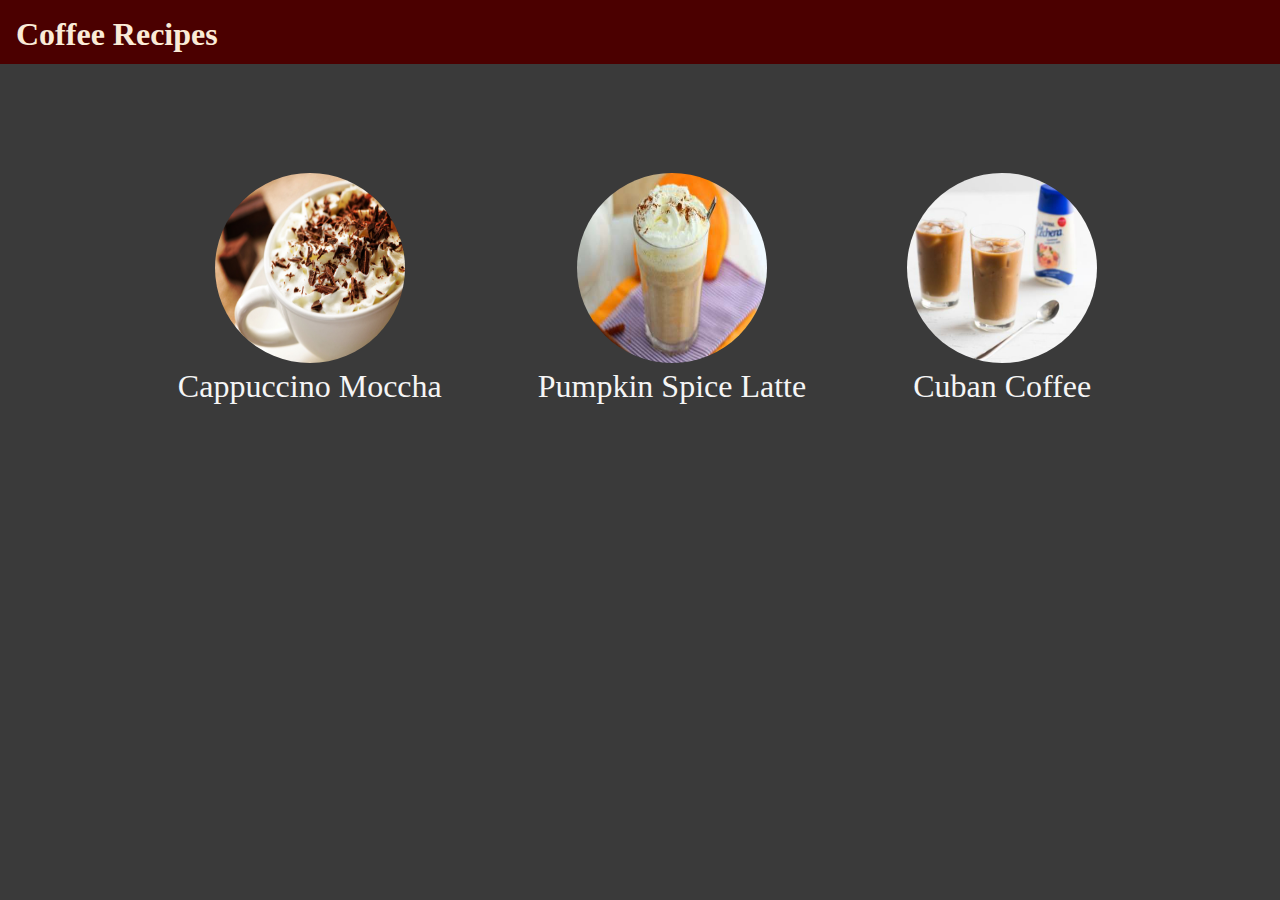
<file: index.html>
<!DOCTYPE html>
<html lang="en">
<head>
    <meta charset="UTF-8">
    <meta http-equiv="X-UA-Compatible" content="IE=edge">
    <meta name="viewport" content="width=device-width, initial-scale=1.0">
    <link rel="stylesheet" href="./src/styles/index.css">
    <title>Coffee Recipes</title>
</head>
<body>
    
    <nav class="nav">
        <h1>Coffee Recipes</h1>
    </nav>
    <div class="link--container">
        <ul>
            <li>
                <a href="./recipes/moccha.html">
                    <img src="./src/Images/cappuccino_moka.jpg" alt="">
                    Cappuccino Moccha
                </a>
            </li>
            <li>
                <a href="./recipes/pumpkinSpiceLatte.html">
                    <img src="./src/Images/pumpkin-spice-latte.jpg" alt="">
                    Pumpkin Spice Latte
                </a>
            </li>
            <li>
                <a href="./recipes/cuban.html">
                    <img src="./src/Images/cuban coffee.jpg" alt="">
                    Cuban Coffee
                </a>
            </li>
        </ul>
    </div>

</body>
</html>
</file>
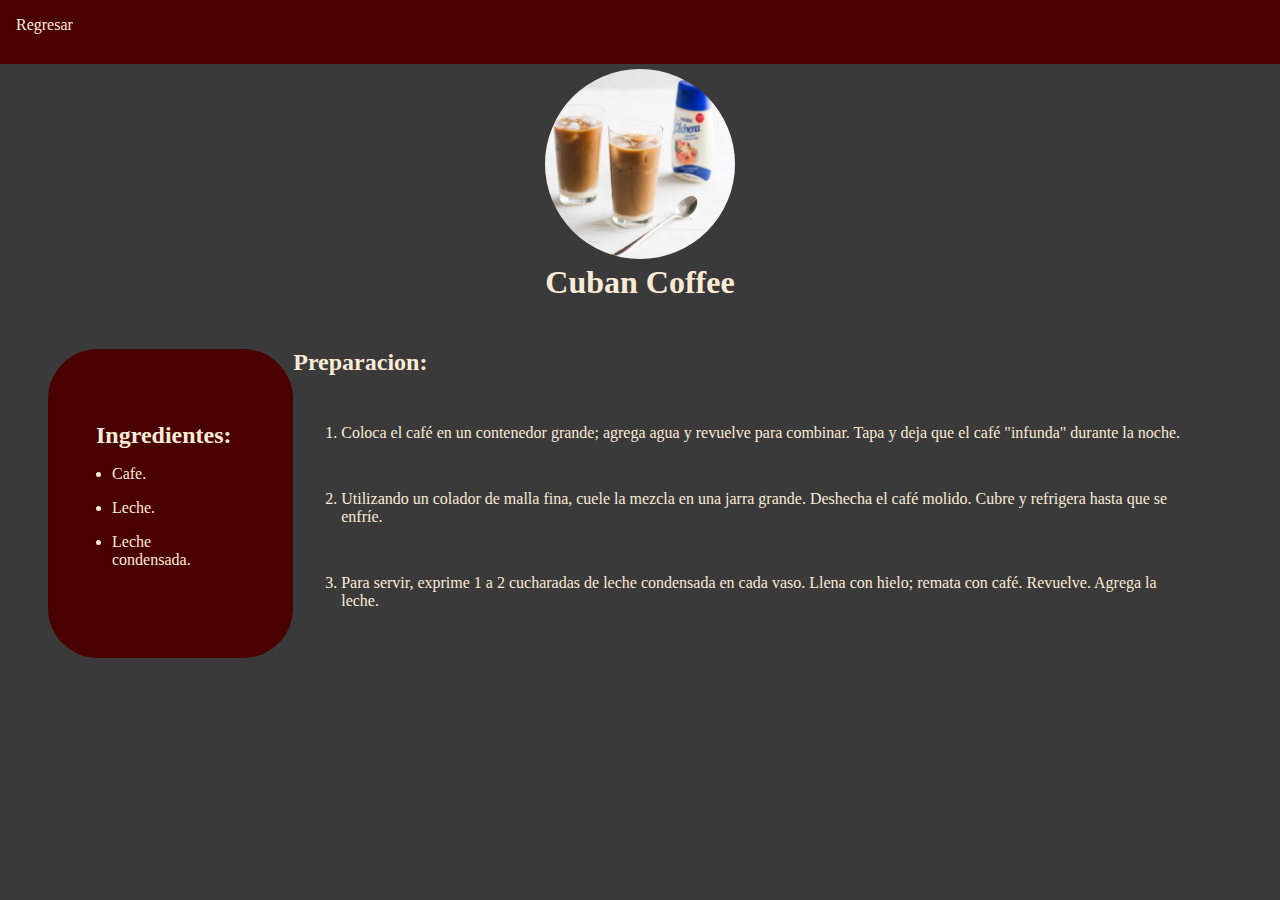
<file: recipes/cuban.html>
<!DOCTYPE html>
<html lang="en">
<head>
    <meta charset="UTF-8">
    <meta http-equiv="X-UA-Compatible" content="IE=edge">
    <meta name="viewport" content="width=device-width, initial-scale=1.0">
    <link rel="stylesheet" href="../src/styles/index.css">
    <title>Coffee Recipes</title>
</head>
<body>

    <div class="nav">
        <nav><a href="../index.html">Regresar</a></nav>
    </div>
    <div class="title">
        <img src="../src/Images/cuban coffee.jpg" alt="">
        <h1>Cuban Coffee</h1>
    </div>
    <div class="container">
        <div class="ingredients">
            <h2>Ingredientes:</h2>
            <ul>
                <li>Cafe.</li>
                <li>Leche.</li>
                <li>Leche condensada.</li>
            </ul>
        </div>
        <div class="preparations">
            <h2>Preparacion:</h2>
            <ol>
                <li>
                    Coloca el café en un contenedor grande; agrega agua y revuelve para combinar. Tapa y deja que el café "infunda" durante la noche.
                </li>
                <li>
                    Utilizando un colador de malla fina, cuele la mezcla en una jarra grande. Deshecha el café molido. Cubre y refrigera hasta que se enfríe.
                </li>
                <li>
                    Para servir, exprime 1 a 2 cucharadas de leche condensada en cada vaso. Llena con hielo; remata con café. Revuelve. Agrega la leche.
                </li>
            </ol>
        </div >
    </div>
</body>
</html>
</file>
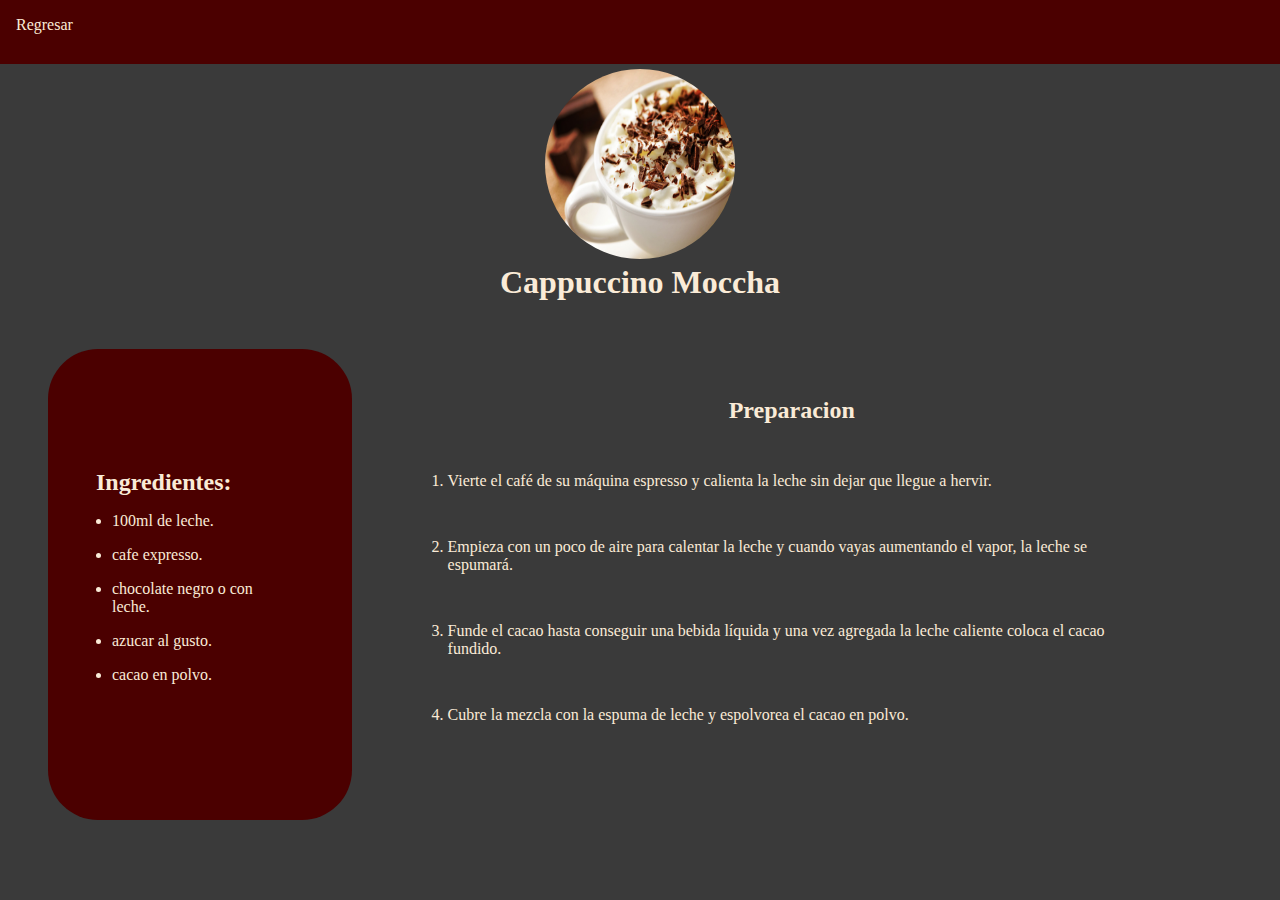
<file: recipes/moccha.html>
<!DOCTYPE html>
<html lang="en">
<head>
    <meta charset="UTF-8">
    <meta http-equiv="X-UA-Compatible" content="IE=edge">
    <meta name="viewport" content="width=device-width, initial-scale=1.0">
    <link rel="stylesheet" href="../src/styles/index.css">
    <title>Odin Recipes</title>
</head>
<body>
    
    <div class="nav">
        <nav><a href="../index.html">Regresar</a></nav>
    </div>
    <div class="title">
        <img src="../src/Images/cappuccino_moka.jpg" alt="">
        <h1>Cappuccino Moccha</h1>
    </div>
    <div class="container">
        <div class="ingredients">
            <h2>Ingredientes:</h2>
            <ul>
                <li>100ml de leche.</li>
                <li>cafe expresso.</li>
                <li>chocolate negro o con leche.</li>
                <li>azucar al gusto.</li>
                <li>cacao en polvo.</li>
            </ul>
        </div>
        <div class="preparation">
            <h2>Preparacion</h2>
            <ol>
                <li>
                    Vierte el café de su máquina espresso y calienta la leche sin dejar que llegue a hervir.
                </li>
                <li>
                    Empieza con un poco de aire para calentar la leche y cuando vayas aumentando el vapor, la leche se espumará.
                </li>
                <li>
                    Funde el cacao hasta conseguir una bebida líquida y una vez agregada la leche caliente coloca el cacao fundido.
                </li>
                <li>
                    Cubre la mezcla con la espuma de leche y espolvorea el cacao en polvo.
                </li>
            </ol>
        </div>
    </div>

</body>
</html>
</file>
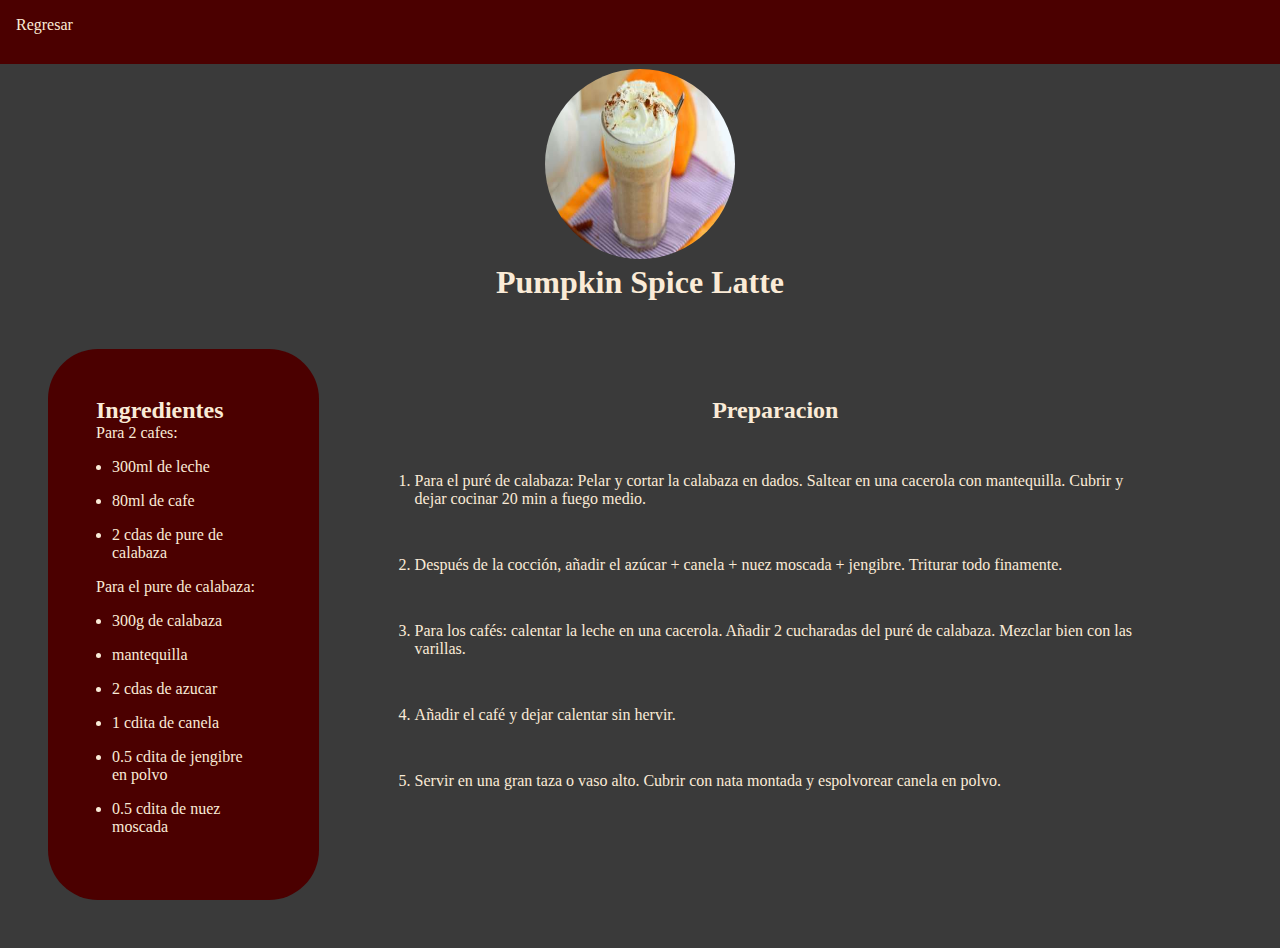
<file: recipes/pumpkinSpiceLatte.html>
<!DOCTYPE html>
<html lang="en">
<head>
    <meta charset="UTF-8">
    <meta http-equiv="X-UA-Compatible" content="IE=edge">
    <meta name="viewport" content="width=device-width, initial-scale=1.0">
    <link rel="stylesheet" href="../src/styles/index.css">
    <title>Coffee Recipes</title>
</head>
<body>
    
    <div class="nav">
        <nav><a href="../index.html">Regresar</a></nav>
    </div>
    <div class="title">
        <img src="../src/Images/pumpkin-spice-latte.jpg" alt="Latte">
        <h1>Pumpkin Spice Latte</h1>
    </div>
    <div class="container">
        <div class="ingredients">
            <h2>Ingredientes</h2>
            <span>Para 2 cafes:</span>
            <ul>
                <li>300ml de leche</li>
                <li>80ml de cafe</li>
                <li>2 cdas de pure de calabaza</li>
            </ul>
            <span>Para el pure de calabaza:</span>
            <ul>
                <li>300g de calabaza</li>
                <li>mantequilla</li>
                <li>2 cdas de azucar</li>
                <li>1 cdita de canela</li>
                <li>0.5 cdita de jengibre en polvo</li>
                <li>0.5 cdita de nuez moscada</li>
            </ul>
        </div>
        <div class="preparation">
            <h2>Preparacion</h2>
            
            <ol>
                <li>
                    Para el puré de calabaza:
                    Pelar y cortar la calabaza en dados. Saltear en una cacerola con mantequilla. Cubrir y dejar cocinar 20 min a fuego medio.
                </li>
                <li>
                    Después de la cocción, añadir el azúcar + canela + nuez moscada + jengibre. Triturar todo finamente.
                </li>
                <li>
                    Para los cafés:
                    calentar la leche en una cacerola. Añadir 2 cucharadas del puré de calabaza. Mezclar bien con las varillas.
                </li>
                <li>
                    Añadir el café y dejar calentar sin hervir.
                </li>
                <li>
                    Servir en una gran taza o vaso alto. Cubrir con nata montada y espolvorear canela en polvo.
                </li>
            </ol>
        </div>
    </div>
    

</body>
</html>
</file>
<file: src/styles/index.css>
* {
    box-sizing: border-box;
    margin: 0;
    padding: 0;
    text-decoration: none;
}
body{
    background-color: rgb(58, 58, 58);
    color: antiquewhite;

}
.nav {
    display: flex;
    margin: 0;
    background-color: rgb(75, 0, 0);
    width: 100%;
    padding: 1rem;
    height: 4rem;
    text-decoration: none;
}
.nav a {
    text-decoration: none;
    color: antiquewhite;
}
img {
    width: 200px;
    height: 200px;
    padding: 5px;
    border-radius: 50%;
}
img:hover {
    box-shadow: 0 0 5px 5px rgba(130, 0, 0, 0.5);
}
li {
    margin: 3rem;
}
.link--container ul{
    display: flex;
    flex-direction: row;
    justify-content: center;
    list-style-type: none;
    padding: 3.5rem;
}
.link--container a {
    display: flex;
    flex-direction: column;
    align-items: center;
    justify-content: center;
    color: whitesmoke;
    font-size: 2rem;
}
.title {
    display: flex;
    align-items: center;
    flex-direction: column;
    justify-content: center;
}
.title h1 {
    display: flex;
    align-items: center;
    justify-content: center;
}
.container{
    display: flex;
    flex-direction: row;
    margin: 3rem;
}
.ingredients {
    display: flex;
    background-color: rgb(75, 0, 0);
    flex-direction: column;
    justify-content: center;
    padding: 3rem;
    border-radius: 50px;
}
.ingredients li {
    margin: 1rem;
}
.preparation {
    display: flex;
    flex-direction: column;
    align-items: center;
    padding: 3rem;

}
</file>
